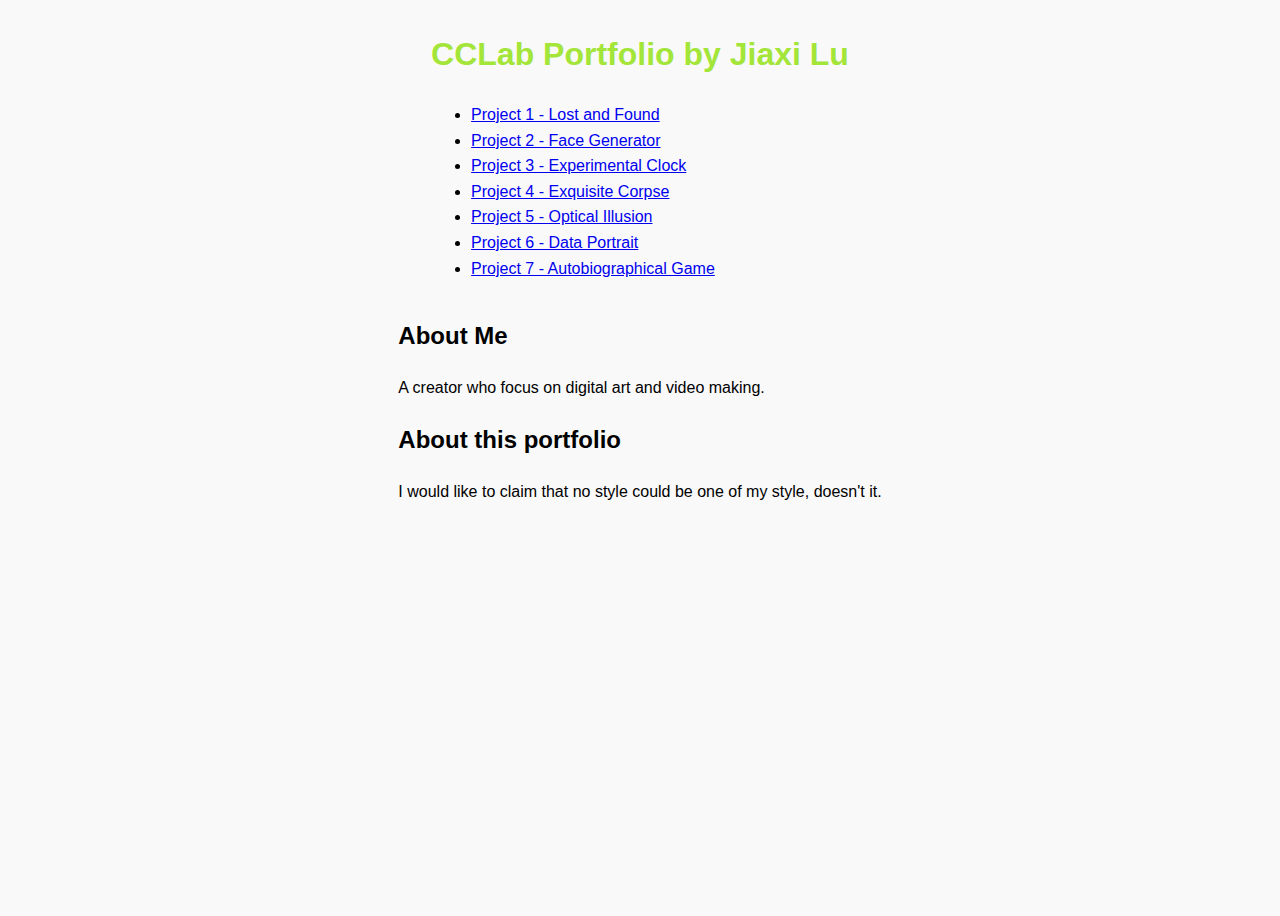
<file: index.html>
<!DOCTYPE html>
<html>
<head>
   <title> CCLab_Portfolio_by_Jiaxi Lu </title>
   <meta charset="UTF-8">
   <meta name="viewport" content="width=device-width, initial-scale=1.0">
   <link rel="stylesheet" href="style.css">
</head>


<body>
   <div class="top-content">
       <h1>CCLab Portfolio by Jiaxi Lu</h1>
       <ul>
           <li><a href="assignments/Project 1.html">Project 1 - Lost and Found</a></li>
           <li><a href="assignments/Project 2.html">Project 2 - Face Generator</a></li>
           <li><a href="assignments/Project 3.html">Project 3 - Experimental Clock</a></li>
           <li><a href="assignments/Project 4.html">Project 4 - Exquisite Corpse</a></li>
           <li><a href="assignments/Project 5.html">Project 5 - Optical Illusion</a></li>
           <li><a href="assignments/Project 6.html">Project 6 - Data Portrait</a></li>
           <li><a href="assignments/Project 7.html">Project 7 - Autobiographical Game</a></li>
       </ul>
   </div>
  


   <div class="middle-content">
       <div class="column">
           <h2>About Me</h2>
           <p>A creator who focus on digital art and video making.</p>
       </div>
      
       <div class="column" id="middle-column">
           <h2>About this portfolio</h2>
           <p>I would like to claim that no style could be one of my style, doesn't it.</p>
      
       </div>






  
</body>
</html>
</file>
<file: style.css>
Style.css

* {
   margin: 0;
   padding: 0;
   box-sizing: border-box;
}


body {
   font-family: Arial, sans-serif;
   line-height: 1.6;
   display: flex;
   flex-direction: column;
   align-items: center;
   min-height: 100vh;
   background-color: #f9f9f9;
}


header {
   text-align: center;
   margin: 20px;
}


h1 {
   font-size: 2em;
   color: #a3e539;
}


.assignments ul {
   list-style: none;
   margin: 20px;
   padding: 0;
}


.assignments ul li {
   margin: 10px 0;
}


.assignments ul li a {
   text-decoration: none;
   color: #79e3b3;
   font-size: 1.2em;
   transition: color 0.3s;
}


.assignments ul li a:hover {
   color: #f06814;
}


footer {
   text-align: center;
   padding: 10px;
   color: #6a16df;
   margin-top: auto;
}


.description {
   text-align: center;
   margin: 20px;
   width: 500px;


}


#sketch-container{
   margin: 20px;
}
</file>
